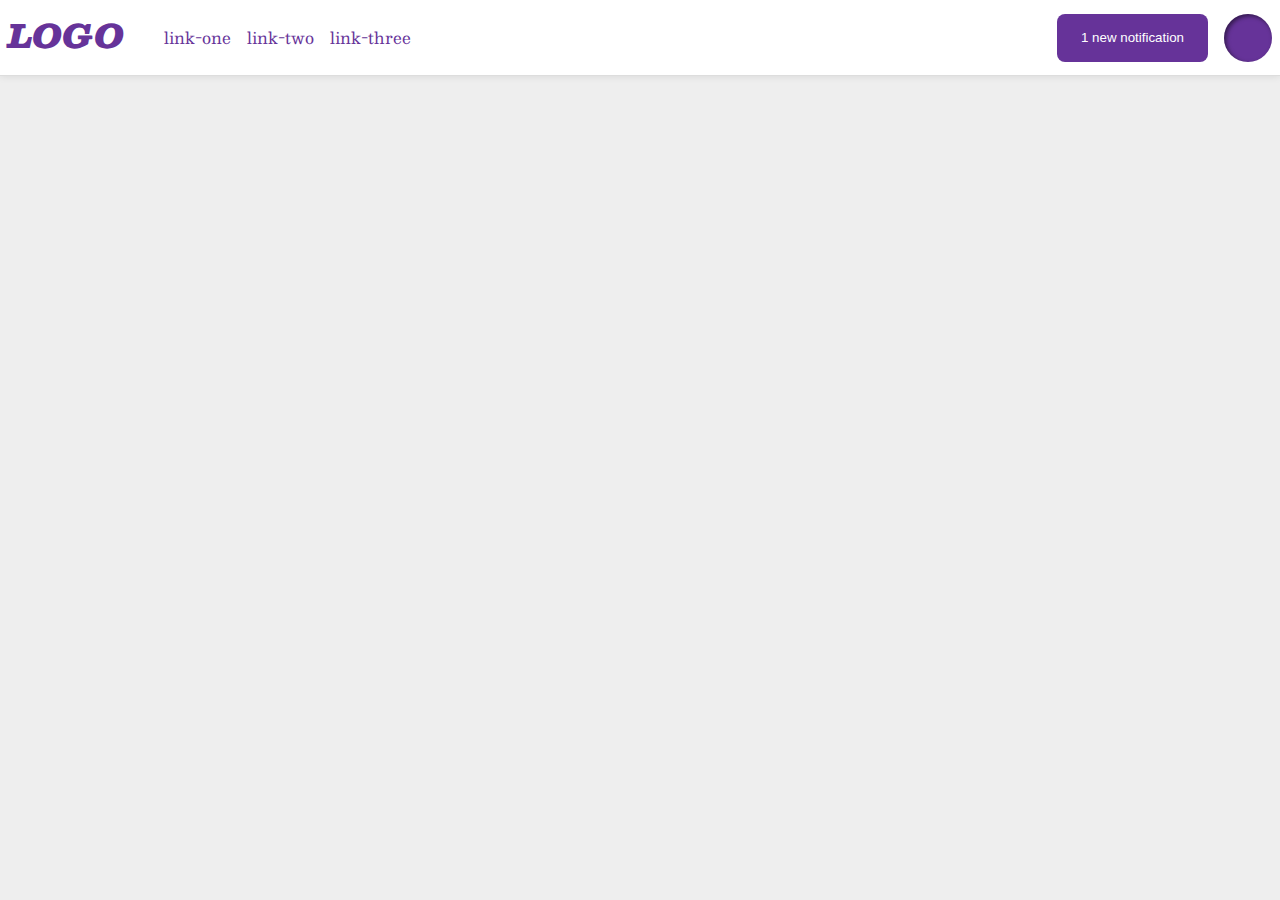
<file: flex/03-flex-header-2/index.html>
<!DOCTYPE html>
<html lang="en">
  <head>
    <meta charset="UTF-8">
    <meta http-equiv="X-UA-Compatible" content="IE=edge">
    <meta name="viewport" content="width=device-width, initial-scale=1.0">
    <title>Flex Header 2</title>
    <link rel="stylesheet" href="style.css">
  </head>
  <body>
    <div class="header">
    <div class="divlogo">
      <div class="logo">
        LOGO
      </div >
      <ul class="links">
        <li><a href="https://google.com">link-one</a></li>
        <li><a href="https://google.com">link-two</a></li>
        <li><a href="https://google.com">link-three</a></li>
      </ul>
    </div>
      <div class="divperfil">
      <button class="notifications">
        1 new notification
      </button>
      <div class="profile-image"></div>
    </div>
    </div>
  </body>
</html>
</file>
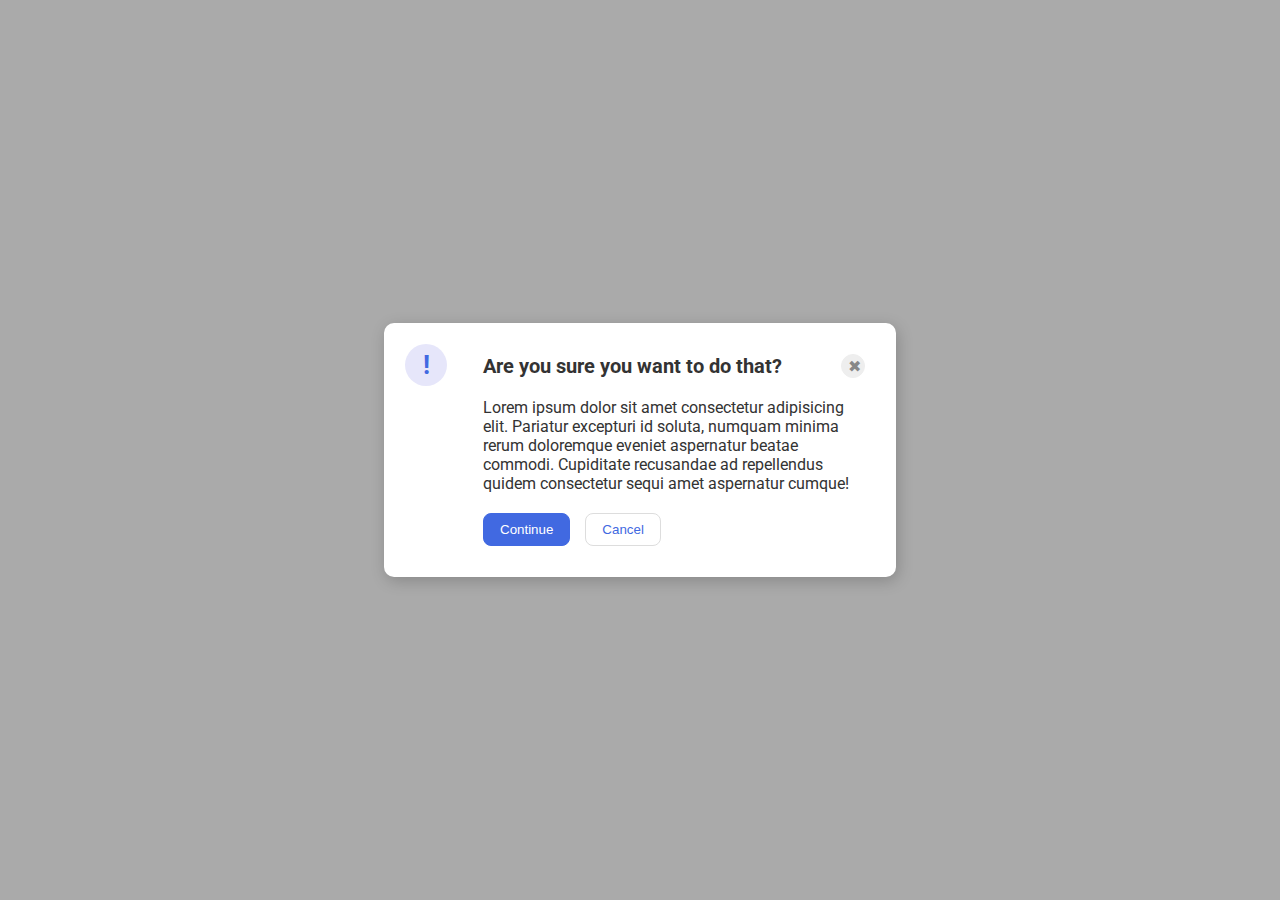
<file: flex/05-flex-modal/index.html>
<!DOCTYPE html>
<html lang="en">
  <head>
    <meta charset="UTF-8">
    <meta http-equiv="X-UA-Compatible" content="IE=edge">
    <meta name="viewport" content="width=device-width, initial-scale=1.0">
    <link rel="stylesheet" href="style.css">
    <title>Modal</title>
  </head>
  <body>

    <div class="modal">
      <div class="icon">!</div>

    

    <div class="cosa">  

      <div class="titulo">
        <div class="header"><strong>Are you sure you want to do that?</strong></div>
        <button class="close-button">✖</button>
      </div>
      <div class="text">Lorem ipsum dolor sit amet consectetur adipisicing elit. Pariatur excepturi id soluta, numquam minima rerum doloremque eveniet aspernatur beatae commodi. Cupiditate recusandae ad repellendus quidem consectetur sequi amet aspernatur cumque!</div>
      <div class="botones" >
      <button class="continue">Continue</button>
      <button class="cancel">Cancel</button>
      </div>
    </div>

    </div>
  </body>
</html>
</file>
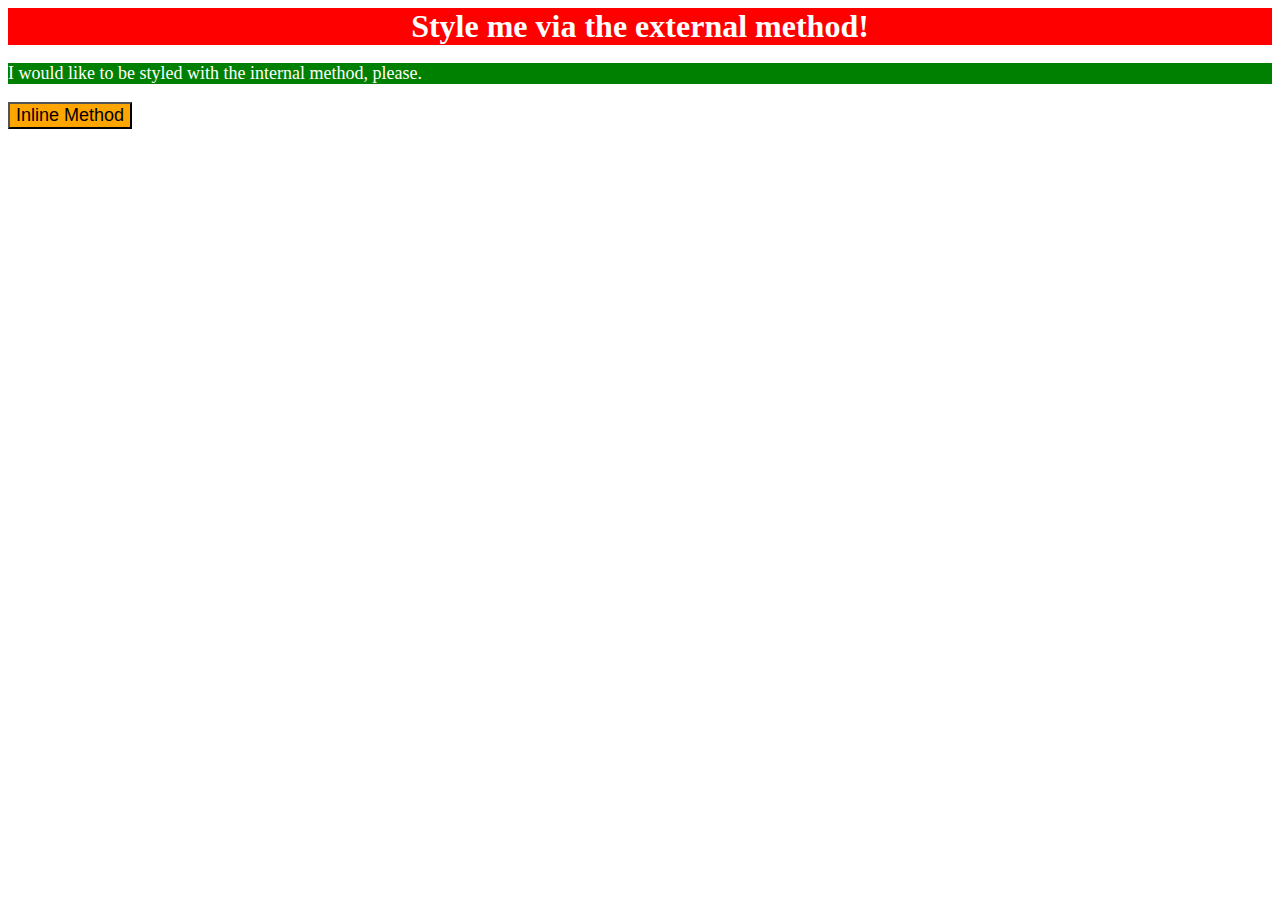
<file: foundations/01-css-methods/index.html>
<!DOCTYPE html>
<html lang="en">
  <head>
    <link rel="stylesheet" href="estilos.css">
    <meta charset="UTF-8">
    <meta http-equiv="X-UA-Compatible" content="IE=edge">
    <meta name="viewport" content="width=device-width, initial-scale=1.0">
    <title>Methods for Adding CSS</title>
    <style>

      p{
         background-color: green;
         color: white;
         font-size: 18px;
      }

      
    </style>
  </head>
  <body>
    <div>Style me via the external method!</div>
    <p>I would like to be styled with the internal method, please.</p>
    <button style="background-color: orange; font-size: 18px;">Inline Method</button>
  </body>
</html>
</file>
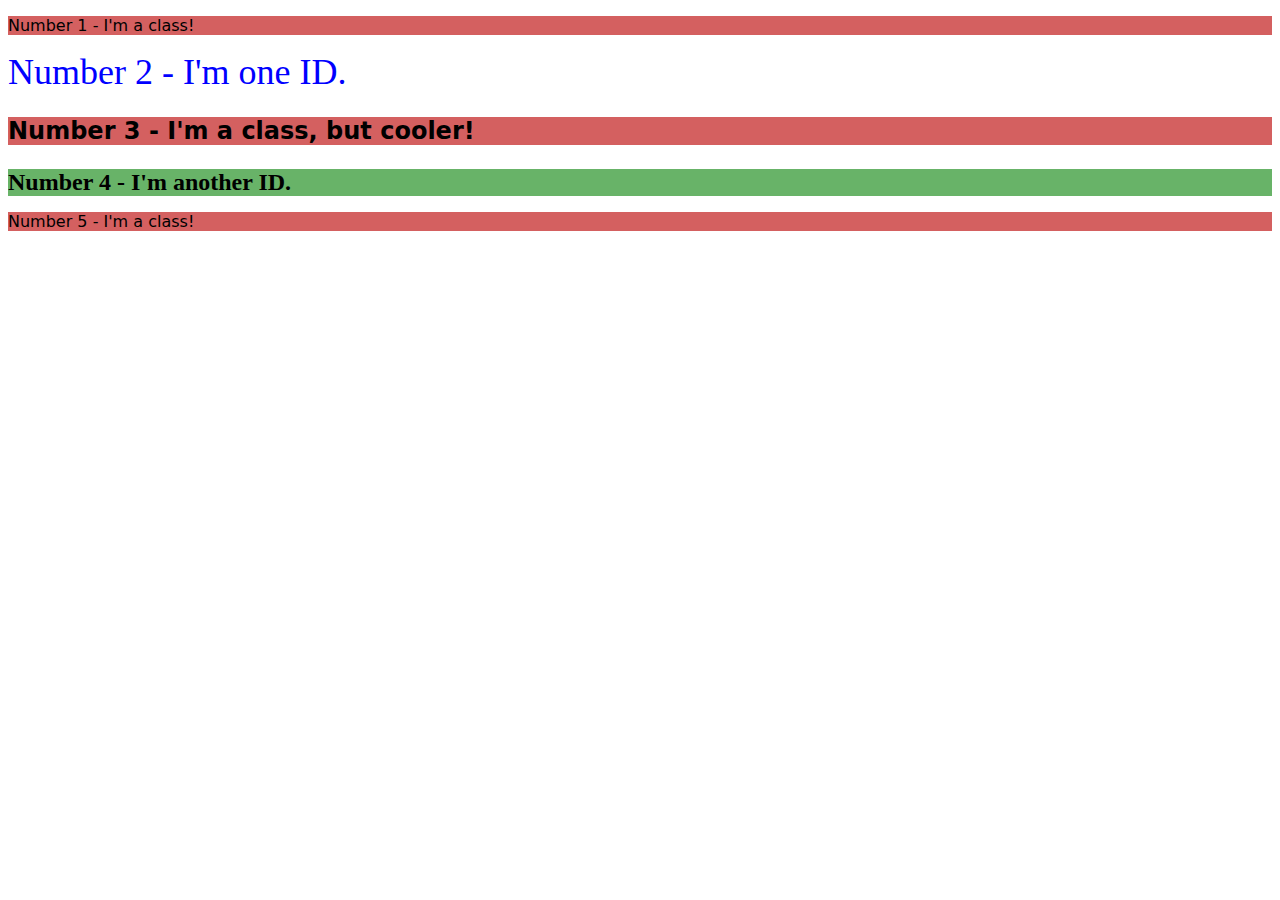
<file: foundations/02-class-id-selectors/index.html>
<!DOCTYPE html>
<html lang="en">
  <head>
    <meta charset="UTF-8">
    <meta http-equiv="X-UA-Compatible" content="IE=edge">
    <meta name="viewport" content="width=device-width, initial-scale=1.0">
    <title>Class and ID Selectors</title>
    <link rel="stylesheet" href="style.css">
  </head>
  <body>
    <p class="impar">Number 1 - I'm a class!</p>
    <div id="Numero2">Number 2 - I'm one ID.</div>
    <p class="impar diferente">Number 3 - I'm a class, but cooler!</p>
    <div id="numero4" class="diferente">Number 4 - I'm another ID.</div>
    <p class="impar">Number 5 - I'm a class!</p>
  </body>
</html>
</file>
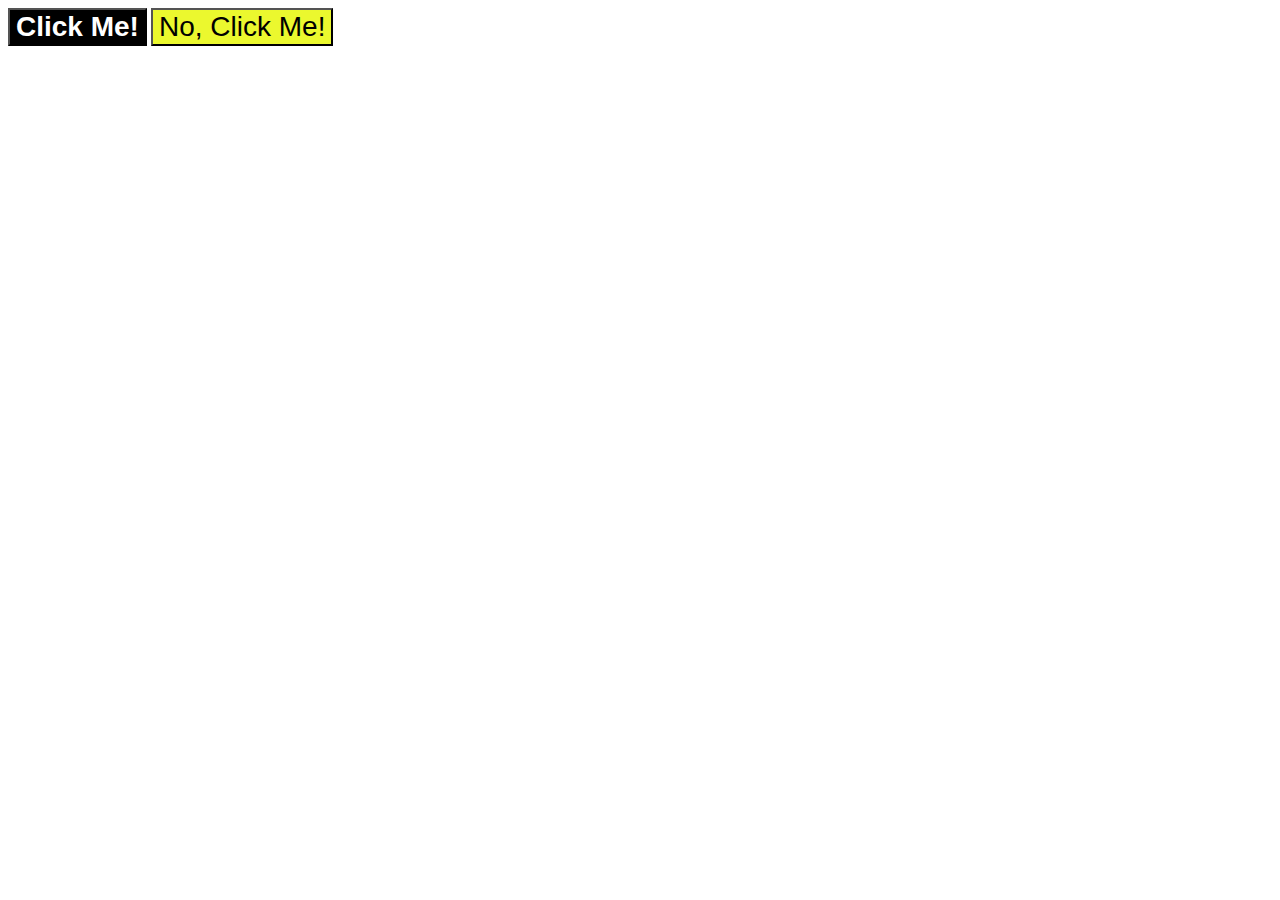
<file: foundations/03-grouping-selectors/index.html>
<!DOCTYPE html>
<html lang="en">
  <head>
    <meta charset="UTF-8">
    <meta http-equiv="X-UA-Compatible" content="IE=edge">
    <meta name="viewport" content="width=device-width, initial-scale=1.0">
    <title>Grouping Selectors</title>
    <link rel="stylesheet" href="style.css">
  </head>
  <body>
    <button class="negro">Click Me!</button>
    <button class="amarillo">No, Click Me!</button>
  </body>
</html>
</file>
<file: flex/03-flex-header-2/style.css>
/* this is some magical font-importing.  
you'll learn about it later. */
@import url('https://fonts.googleapis.com/css2?family=Besley:ital,wght@0,400;1,900&display=swap');

body {
  margin: 0;
  background: #eee;
  font-family: Besley, serif;
}

.header {
  background: white;
  border-bottom: 1px solid #ddd;
  box-shadow: 0 0 8px rgba(0,0,0,.1);
  display: flex;
  justify-content: space-between;
  align-items: center;
  padding: 8px;
}

.profile-image {
  background: rebeccapurple;
  box-shadow: inset 2px 2px 4px rgba(0,0,0,.5);
  border-radius: 50%;
  width: 48px;
  height: 48px;
  
  margin-left: 16px;
  
  
}

.logo {
  color: rebeccapurple;
  font-size: 32px;
  font-weight: 900;
  font-style: italic;
  
}

button {
  border: none;
  border-radius: 8px;
  background: rebeccapurple;
  color: white;
  padding: 8px 24px;
}

a {
  /* this removes the line under our links */
  text-decoration: none;
  color: rebeccapurple;
  margin-right: 16px;
}

ul {
  list-style-type: none;
  display: flex;
  
}

.divperfil{
  display: flex;

}

.divlogo{
  display: flex;
  
}
</file>
<file: flex/05-flex-modal/style.css>
@import url('https://fonts.googleapis.com/css2?family=Roboto:wght@400;700&display=swap');

html, body {
  height: 100%;
}

body {
  font-family: Roboto, sans-serif;
  margin: 0;
  background: #aaa;
  color: #333;
  /* I'll give you this one for free lol */
  display: flex;
  align-items: center;
  justify-content: center;
}

.modal {
  background: white;
  width: 480px;
  border-radius: 10px;
  box-shadow: 2px 4px 16px rgba(0,0,0,.2);
  display: flex;
  gap: 16px;
  padding: 16px;
  
}

.icon {
  color: royalblue;
  font-size: 26px;
  font-weight: 700;
  background: lavender;
  width: 42px;
  height: 42px;
  border-radius: 50%;
  display: flex;
  align-items: center;
  justify-content: center;
  flex-shrink: 0;
  margin:5px;
  
}

.close-button {
  background: #eee;
  border-radius: 50%;
  color: #888;
  font-weight: 400;
  font-size: 16px;
  height: 24px;
  width: 24px;
  display: flex;
  align-items: center;
  justify-content: center;
  border: 1px solid #eee;
  padding-right: 3px;
  justify-content: end;
  
  
}

button {
  cursor: pointer;
  padding: 8px 16px;
  border-radius: 8px;
}

button.continue {
  background: royalblue;
  border: 1px solid royalblue;
  color: white;
  margin-right: 15px;
}

button.cancel {
  background: white;
  border: 1px solid #ddd;
  color: royalblue;
}

.cosa{
  
display: flex;
flex-direction: column;
padding: 5px;
justify-content: center;
}

.titulo{
  display: flex;
  justify-content: space-between;
  padding: 10px;
  font-size: 20px;
}

.botones{
  display: flex;
  padding: 10px;
}

.text{
  padding: 10px;
}
</file>
<file: foundations/01-css-methods/estilos.css>
div{
    color: white;
    background-color: red;
    font-size: 32px;
    text-align: center;
    font-weight:bold
}
</file>
<file: foundations/02-class-id-selectors/style.css>
.impar{
    background-color:rgb(212, 96, 96);
    font-family: Verdana ,Dejavu Sans,serif ; 
    
}
.diferente{
    font-size: 24px;
    font-weight: bold;
}

#Numero2{
    color:hsl(240, 100%, 50%);
    font-size: 36px;
}

#numero4{
    background-color:rgb(104, 179, 104);
    font-size: 24px;
    
}
</file>
<file: foundations/03-grouping-selectors/style.css>
.negro,.amarillo{
    font-size: 28px;
    font-family:Times 'Times New Roman', helvetica, sans-serif;
    
}

.negro{
    background-color: rgb(0, 0, 0);
    color:rgb(255, 255, 255);
    font-weight: bold;
}

.amarillo{
    background-color: rgb(235, 248, 46);

}
</file>
